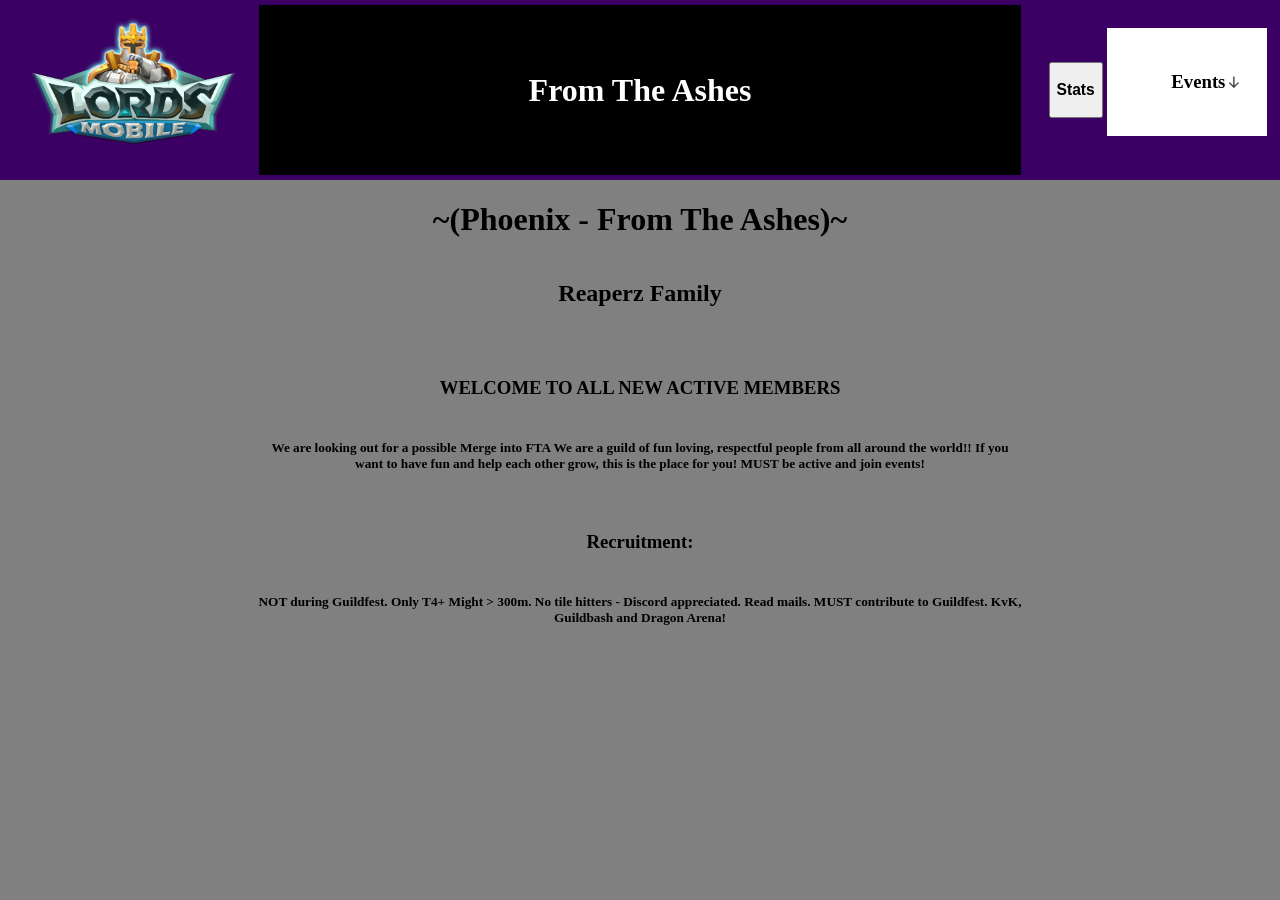
<file: FrontEnd/index.html>
<!DOCTYPE html>
<html>
    <head>
        <meta name="From The Ashes" content="width=device-width, height=device-height, initial-scale=1.0">
        <title>FTA FTA FTA</title>
        <link rel="stylesheet" href="style.css">
    </head>

    <body class="Main">
        <div class="Banner">
            <div class="BannerLogo">
                <a href="\FrontEnd\index.html"><img src="\FrontEnd\Assets\LordsMobileLogo.png" alt="Lords Mobile Logo"></a>
                
            </div>

            <div class = "BName">
                <h1>From The Ashes</h1>
            </div>
            <div class = "BButtons">
                <div class="BStats">
                    <a href="Stats.html" target="_self">
                        <button type="button"><h3>Stats</h3></button>
                    </a>
                </div>
                <ul class="Drop">
                    <li>
                        <p><h3>Events</h3></p>
                        <img src="Assets\arrow-down.png" alt="icon for down arrow" />
                        <ul class="subDrop">
                            <li><a href="Events\ChaosArena\ChaosArena.html">Chaos Arena</a></li>
                            <li><a href="Events\DragonArena\DragonArena.html">Dragon Arena</a></li>
                            <li><a href="Events/GuildBash/guildBash.html">Guild Bash</a></li>
                            <li><a href="Events/GuildBash/guildBash.html">Guild Bash</a></li>
                            <li><a href="Events/GuildDual/guildDual.html">Guild Dual</a></li>
                            <li><a href="Events/GuildExpedition/guildExpedition.html">Guild Expedition</a></li>
                            <li><a href="Events/GuildFest/guildFest.html">Guild Fest</a></li>
                            <li><a href="Events/GuildShowdown/guildShowdown.html">Guild Showdown</a></li>
                            <li><a href="Events/KVK/kvk.html">KVK</a></li>
                            <li><a href="Events/WOW/wow.html">WOW</a></li>

                        </ul>
                    </li>
                </ul>
            </div>
        </div>

        <div class="MainPage">
            <div class="||||||||||||||||||||||FILLER||||||||||||||||||||">

            </div>
            <div class="Information">
                <h1>~(Phoenix - From The Ashes)~</h1>
                <h2>Reaperz Family</h2>
                <p><h3>WELCOME TO ALL NEW ACTIVE MEMBERS</h3><h5>We are looking out for a possible Merge into FTA We are a guild of fun loving, respectful people from all around the world!! If you want to have fun and help each other grow, this is the place for you! MUST be active and join events!</h5><br><h3>Recruitment:</h3><h5>NOT during Guildfest. Only T4+ Might > 300m. No tile hitters - Discord appreciated. Read mails. MUST contribute to Guildfest. KvK, Guildbash and Dragon Arena!</h5></p>
            </div>
            <div class="||||||||||||||||||||||FILLER||||||||||||||||||||">

            </div>
        </div>

    </body>
</html>
</file>
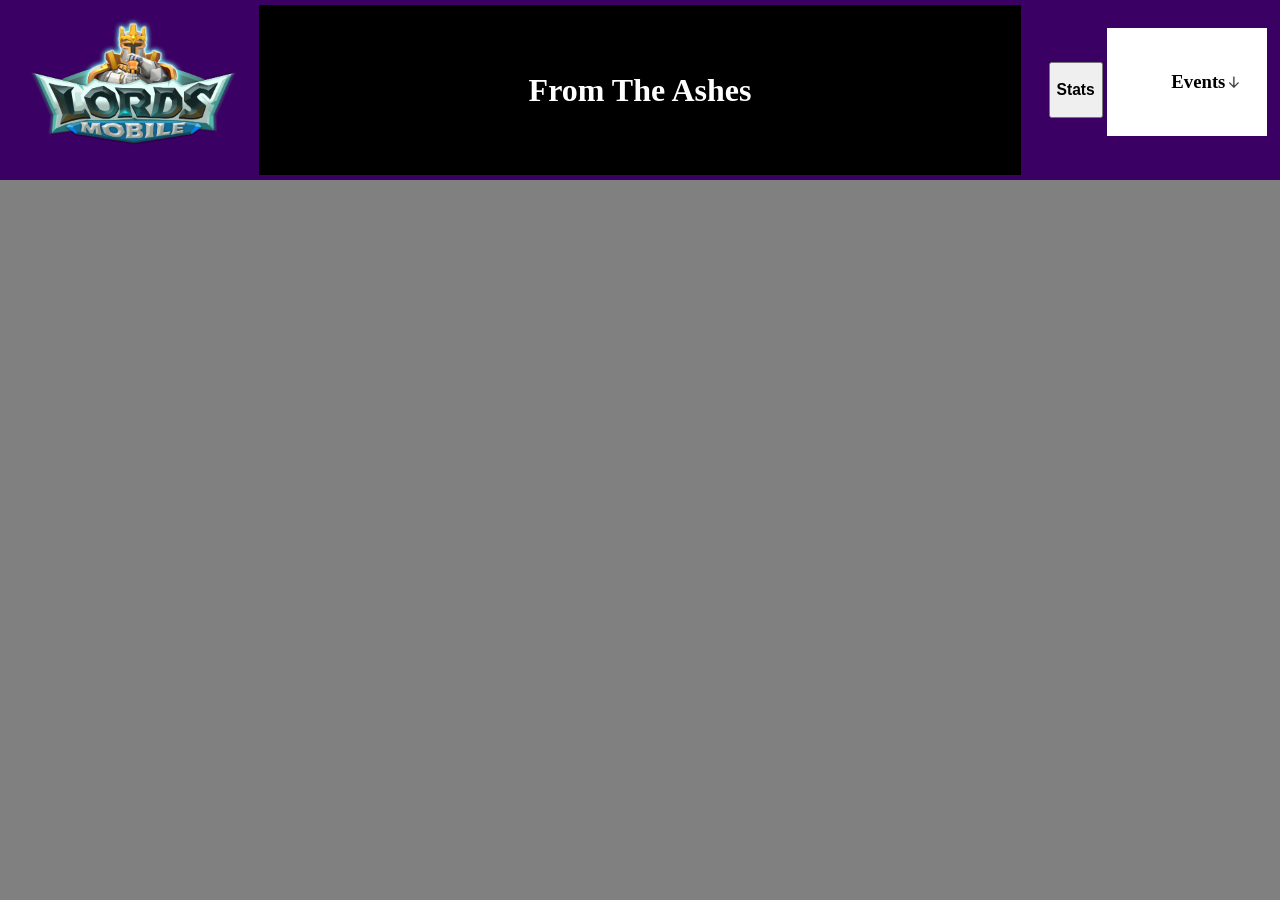
<file: FrontEnd/Donators.html>
<!DOCTYPE html>
<html>

<head>
    <meta name="From The Ashes" content="width=device-width, height=device-height, initial-scale=1.0">
    <title>FTA FTA FTA</title>
    <link rel="stylesheet" href="style.css">
</head>

<body class="Main">
    <div class="Banner">
        <div class="BannerLogo">
            <a href="\FrontEnd\index.html"><img src="\FrontEnd\Assets\LordsMobileLogo.png" alt="Lords Mobile Logo"></a>

        </div>

        <div class="BName">
            <h1>From The Ashes</h1>
        </div>
        <div class="BButtons">
            <div class="BStats">
                <a href="Stats.html" target="_self">
                    <button type="button">
                        <h3>Stats</h3>
                    </button>
                </a>
            </div>
            <ul class="Drop">
                <li>
                    <p>
                    <h3>Events</h3>
                    </p>
                    <img src="Assets\arrow-down.png" alt="icon for down arrow" />
                    <ul class="subDrop">
                        <li><a href="Events\ChaosArena\ChaosArena.html">Chaos Arena</a></li>
                        <li><a href="Events\DragonArena\DragonArena.html">Dragon Arena</a></li>
                        <li><a href="Events/GuildBash/guildBash.html">Guild Bash</a></li>
                        <li><a href="Events/GuildBash/guildBash.html">Guild Bash</a></li>
                        <li><a href="Events/GuildDual/guildDual.html">Guild Dual</a></li>
                        <li><a href="Events/GuildExpedition/guildExpedition.html">Guild Expedition</a></li>
                        <li><a href="Events/GuildFest/guildFest.html">Guild Fest</a></li>
                        <li><a href="Events/GuildShowdown/guildShowdown.html">Guild Showdown</a></li>
                        <li><a href="Events/KVK/kvk.html">KVK</a></li>
                        <li><a href="Events/WOW/wow.html">WOW</a></li>

                    </ul>
                </li>
            </ul>
        </div>
    </div>
</file>
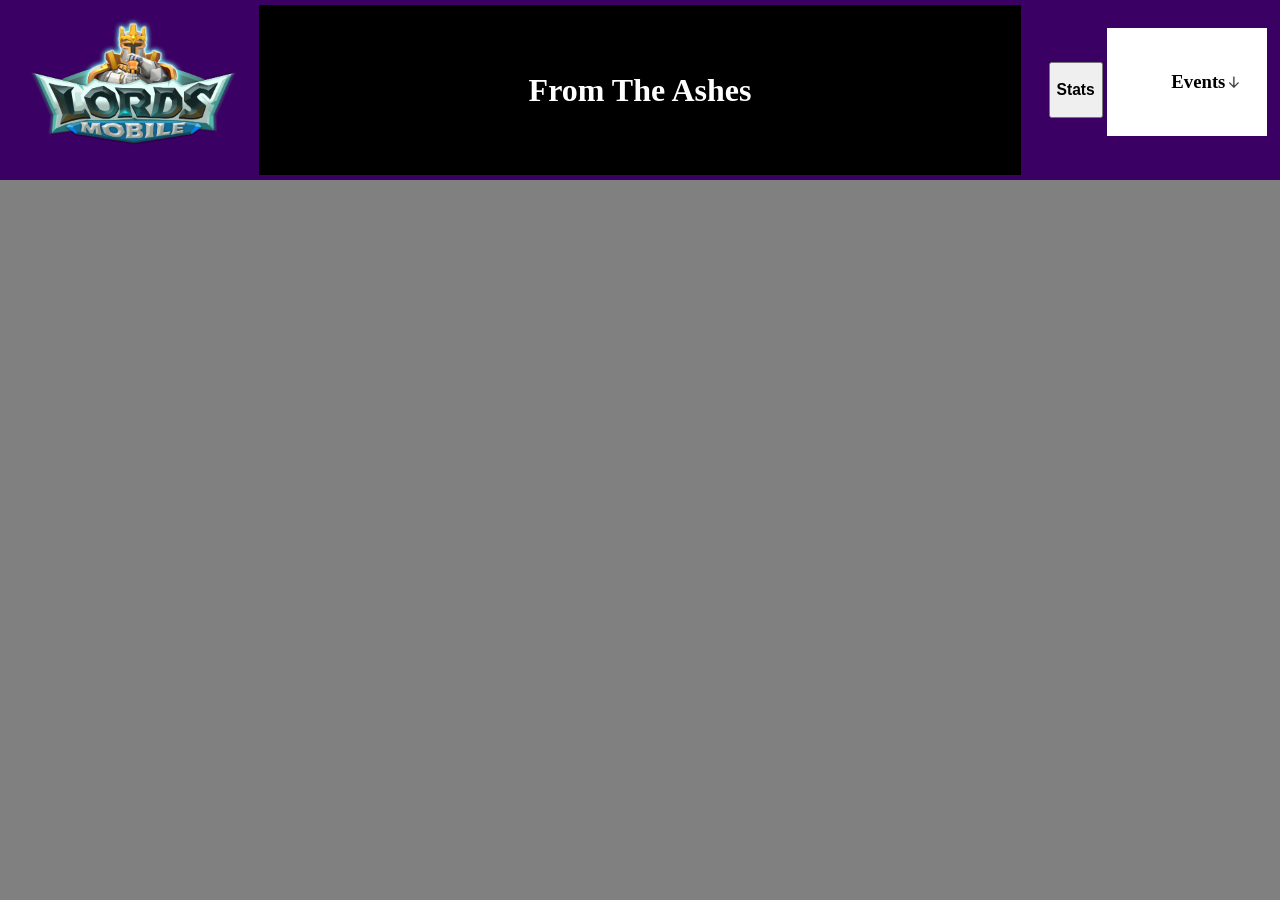
<file: FrontEnd/Events/ChaosArena/ChaosArena.html>
<!DOCTYPE html>
<html>

<head>
    <meta name="From The Ashes" content="width=device-width, height=device-height, initial-scale=1.0">
    <title>FTA FTA FTA</title>
    <link rel="stylesheet" href="../../style.css">
</head>

<body class="Main">
    <div class="Banner">
        <div class="BannerLogo">
            <a href="../../index.html"><img src="../../Assets/LordsMobileLogo.png" alt="Lords Mobile Logo"></a>

        </div>

        <div class="BName">
            <h1>From The Ashes</h1>
        </div>
        <div class="BButtons">
            <div class="BStats">
                    <a href="../../Stats.html" target="_self">
                    <button type="button">
                        <h3>Stats</h3>
                    </button>
                </a>
            </div>
            <ul class="Drop">
                <li>
                    <p>
                    <h3>Events</h3>
                    </p>
                    <img src="../../Assets/arrow-down.png" alt="icon for down arrow" />
                    <ul class="subDrop">
                        <li><a href="../ChaosArena/ChaosArena.html">Chaos Arena</a></li>
                        <li><a href="../DragonArena/DragonArena.html">Dragon Arena</a></li>
                        <li><a href="../GuildBash/GuildBash.html">Guild Bash</a></li>
                        <li><a href="../GuildDual/GuildDual.html">Guild Dual</a></li>
                        <li><a href="../GuildExpedition/GuildExpedition.html">Guild Expedition</a></li>
                        <li><a href="../GuildFest/GuildFest.html">Guild Fest</a></li>
                        <li><a href="../GuildShowdown/GuildShowdown.html">Guild Showdown</a></li>
                        <li><a href="../KVK/KVK.html">KVK</a></li>
                        <li><a href="../WOW/WOW.html">WOW</a></li>

                    </ul>
                </li>
            </ul>
        </div>
    </div>
</file>
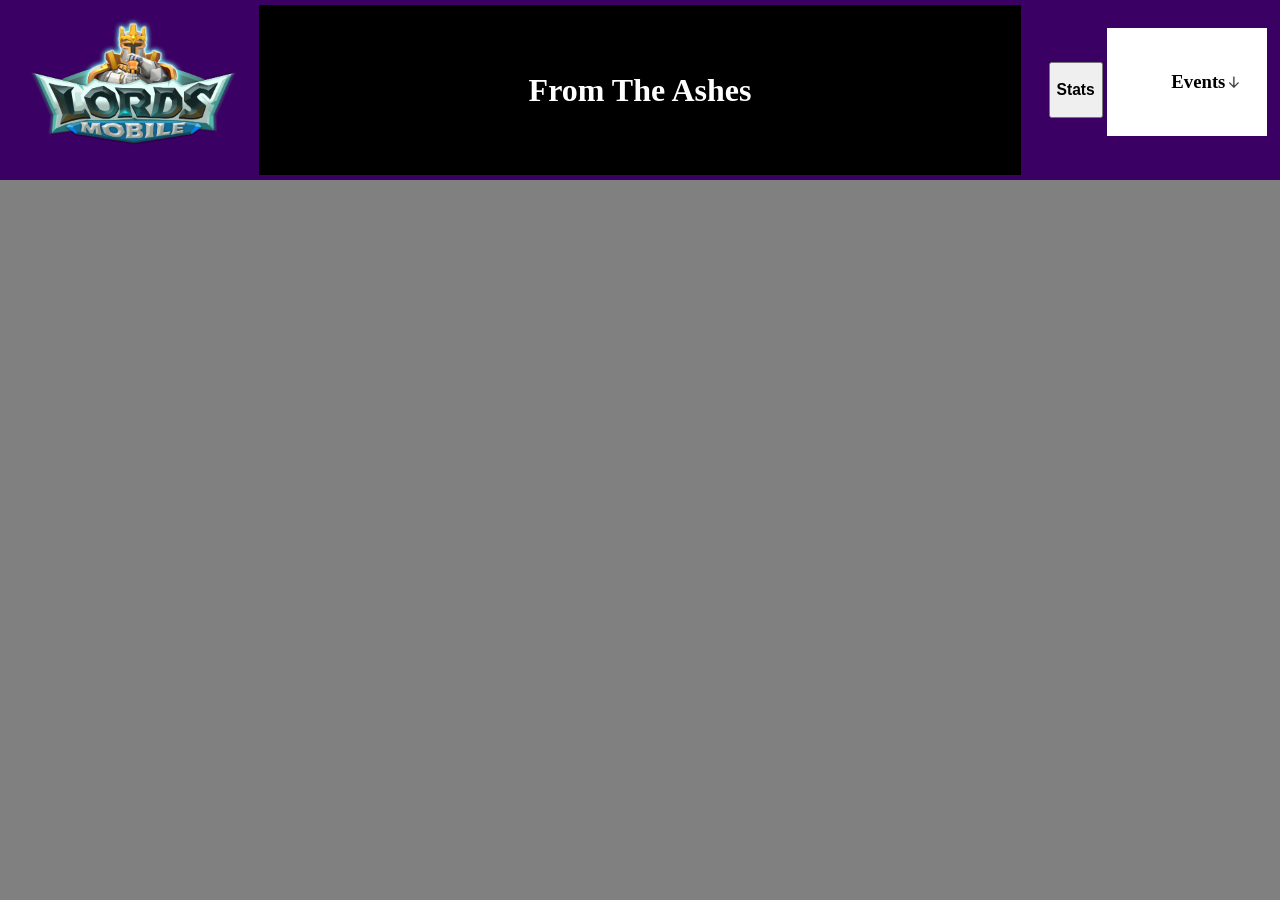
<file: FrontEnd/Events/KVK/KVK.html>
<!DOCTYPE html>
<html>

<head>
    <meta name="From The Ashes" content="width=device-width, height=device-height, initial-scale=1.0">
    <title>FTA FTA FTA</title>
    <link rel="stylesheet" href="../../style.css">
</head>

<body class="Main">
    <div class="Banner">
        <div class="BannerLogo">
            <a href="../../index.html"><img src="../../Assets/LordsMobileLogo.png" alt="Lords Mobile Logo"></a>

        </div>

        <div class="BName">
            <h1>From The Ashes</h1>
        </div>
        <div class="BButtons">
            <div class="BStats">
                    <a href="../../Stats.html" target="_self">
                    <button type="button">
                        <h3>Stats</h3>
                    </button>
                </a>
            </div>
            <ul class="Drop">
                <li>
                    <p>
                    <h3>Events</h3>
                    </p>
                    <img src="../../Assets/arrow-down.png" alt="icon for down arrow" />
                    <ul class="subDrop">
                        <li><a href="../ChaosArena/ChaosArena.html">Chaos Arena</a></li>
                        <li><a href="../DragonArena/DragonArena.html">Dragon Arena</a></li>
                        <li><a href="../GuildBash/GuildBash.html">Guild Bash</a></li>
                        <li><a href="../GuildDual/GuildDual.html">Guild Dual</a></li>
                        <li><a href="../GuildExpedition/GuildExpedition.html">Guild Expedition</a></li>
                        <li><a href="../GuildFest/GuildFest.html">Guild Fest</a></li>
                        <li><a href="../GuildShowdown/GuildShowdown.html">Guild Showdown</a></li>
                        <li><a href="../KVK/KVK.html">KVK</a></li>
                        <li><a href="../WOW/WOW.html">WOW</a></li>

                    </ul>
                </li>
            </ul>
        </div>
    </div>
</file>
<file: FrontEnd/style.css>
/*MAIN BODY STYLING*/

.Main{
    background-color: gray;
    margin: 0;
    height: 100vh;
    width: 100vw;
    font-family: Arial sans-serif;
    color: black;
}

/*BANNER*/

.Banner{
    width: 100vw;
    height: 20vh;
    display: grid;
    grid-template-columns: 20% 60% 20%;
    background-color: rgb(59, 0, 99);
    padding: 5px;
    box-sizing: border-box;
}

.BannerLogo{
    min-width: 0;
    min-height: 0;
    display: flex;
    align-items: center;
    overflow: hidden;

}
.BannerLogo img{
    height: auto;
    width: auto;
    max-width: 100%;
    object-fit: contain;

}

.BName{
    display: flex;
    min-width: 0;
    min-height: 0;
    align-items: center;
    justify-content: center;
    background-color: black;
    color: white;
}

.BName h1{
    margin: 0;
    font-size: clamp(1rem, 3vw, 2rem);
}

.BButtons{
    min-width: 0;
    min-height: 0;
    display: grid;
    grid-template-columns: 20% auto auto;
    align-items: center;
    justify-content: right;
    background-color: transparent;
    gap: 0.5rem;
    padding: 0;

}

.BStats{
    background-color: black;
    color: white;

}






/*DROP DOWN MENU BELOW*/

ul.Drop {
    margin-top: 0px;
    max-width: 300px;
    background-color: white;
    color: black;
    justify-content: center;
    align-items: center;
    position: relative;
    cursor: pointer;
    display: grid;
    grid-template-columns: 20% 80% auto;
}

ul.Drop li {
    display: flex;
    justify-content: space-between;
    align-items: center;
    padding: 1.5rem;
}

.Drop .subDrop {
    opacity: 0;
    pointer-events: none;
    position: absolute;
    top: 50%;
    left: 0;
    background-color: #228B22;
    border-radius: 1rem;
    padding: 1rem;
    transition: all .3s ease;
}

.Drop .subDrop li {
    color: white;
    padding: 1rem;
    border-radius: .5rem;
    cursor: pointer;
    transition: background .2s ease;
}

a:link{
    color: #000000
}

a:visited{
    color: #000000
}


.Drop .subDrop li:nth-child(1):hover {
    background-color: #65D076;
}

.Drop .subDrop li:nth-child(2):hover {
    background-color: #4B82FF;
}

.Drop .subDrop li:nth-child(3):hover {
    background-color: #42B3DB;
}

.Drop .subDrop li:nth-child(4):hover {
    background-color: #FA7E91;
}

.Drop .subDrop li:nth-child(5):hover {
    background-color: #A073FF;
}

.Drop .subDrop li:nth-child(6):hover {
    background-color: #449df7;
}

.Drop .subDrop li:nth-child(7):hover {
    background-color: #af0505;
}

.Drop .subDrop li:nth-child(8):hover {
    background-color: #da03da;
}

.Drop .subDrop li:nth-child(9):hover {
    background-color: #00ba00;
}

.Drop .subDrop li:nth-child(10):hover {
    background-color: #4200d0;
}


.Drop img {
    width: 1.1rem;
    transition: transform .2s ease;
}

.Drop:hover img {
    transform: rotate(180deg);
}

.Drop:hover .subDrop {
    top: 100%;
    opacity: 1;
    pointer-events: all;
}


.MainPage{
    display: grid;
    grid-template-columns: 20% 60% 20%;
}

.Information{
    display: flex;
    flex-direction: column;
    justify-content: center;
    align-items: center;
    text-align: center;
    margin-bottom: 2px;
}

.MainLogo{

}
</file>
